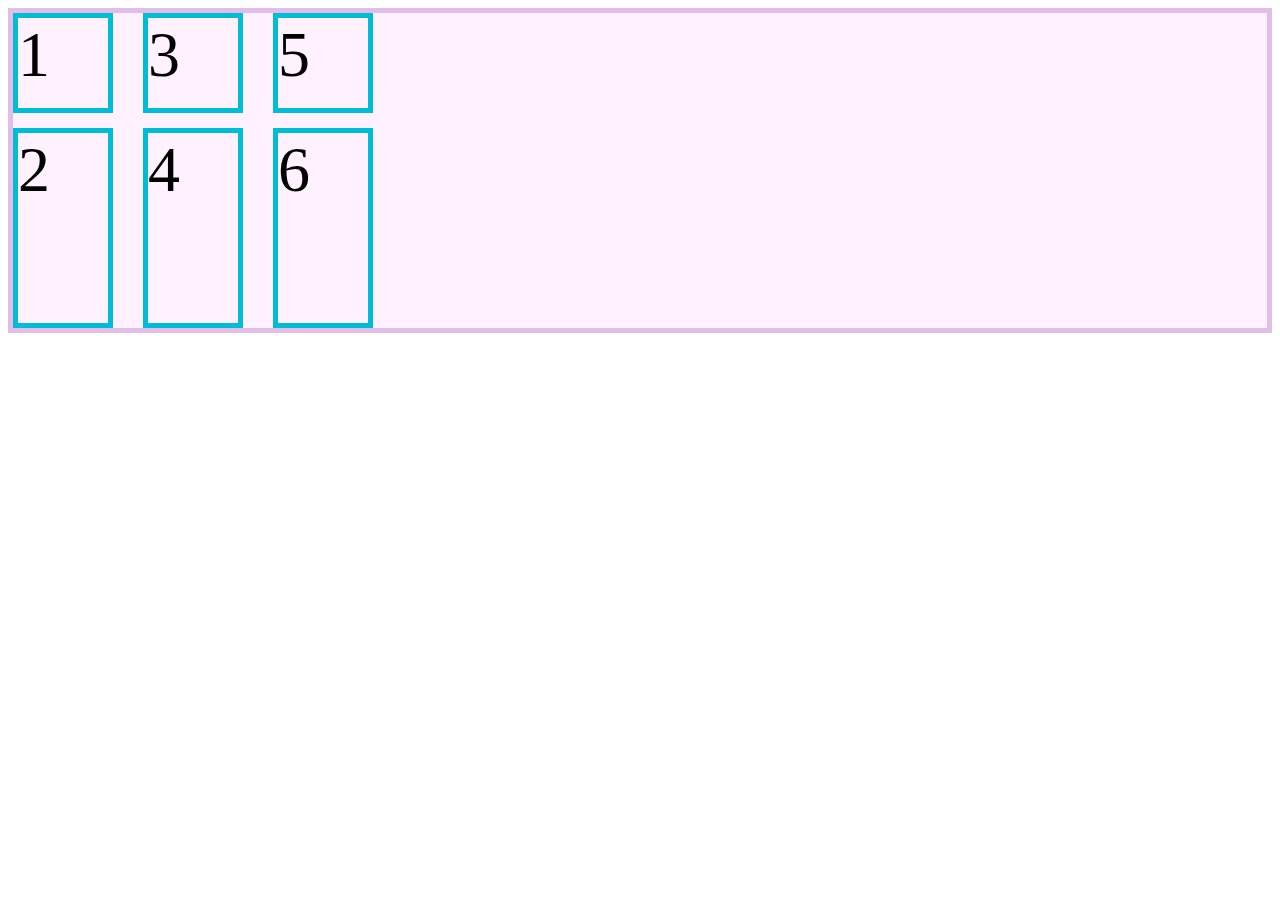
<file: clase1/index.html>
<!DOCTYPE html>
<html lang="en">
  <head>
    <meta charset="UTF-8" />
    <meta http-equiv="X-UA-Compatible" content="IE=edge" />
    <meta name="viewport" content="width=device-width, initial-scale=1.0" />
    <link rel="stylesheet" href="./styles.css" />
    <title>Curso de Css Grid Básico</title>
  </head>
  <body>
    <section class="contenedor">
      <div class="item">1</div>
      <div class="item">2</div>
      <div class="item">3</div>
      <div class="item">4</div>
      <div class="item">5</div>
      <div class="item">6</div>
    </section>
  </body>
</html>
</file>
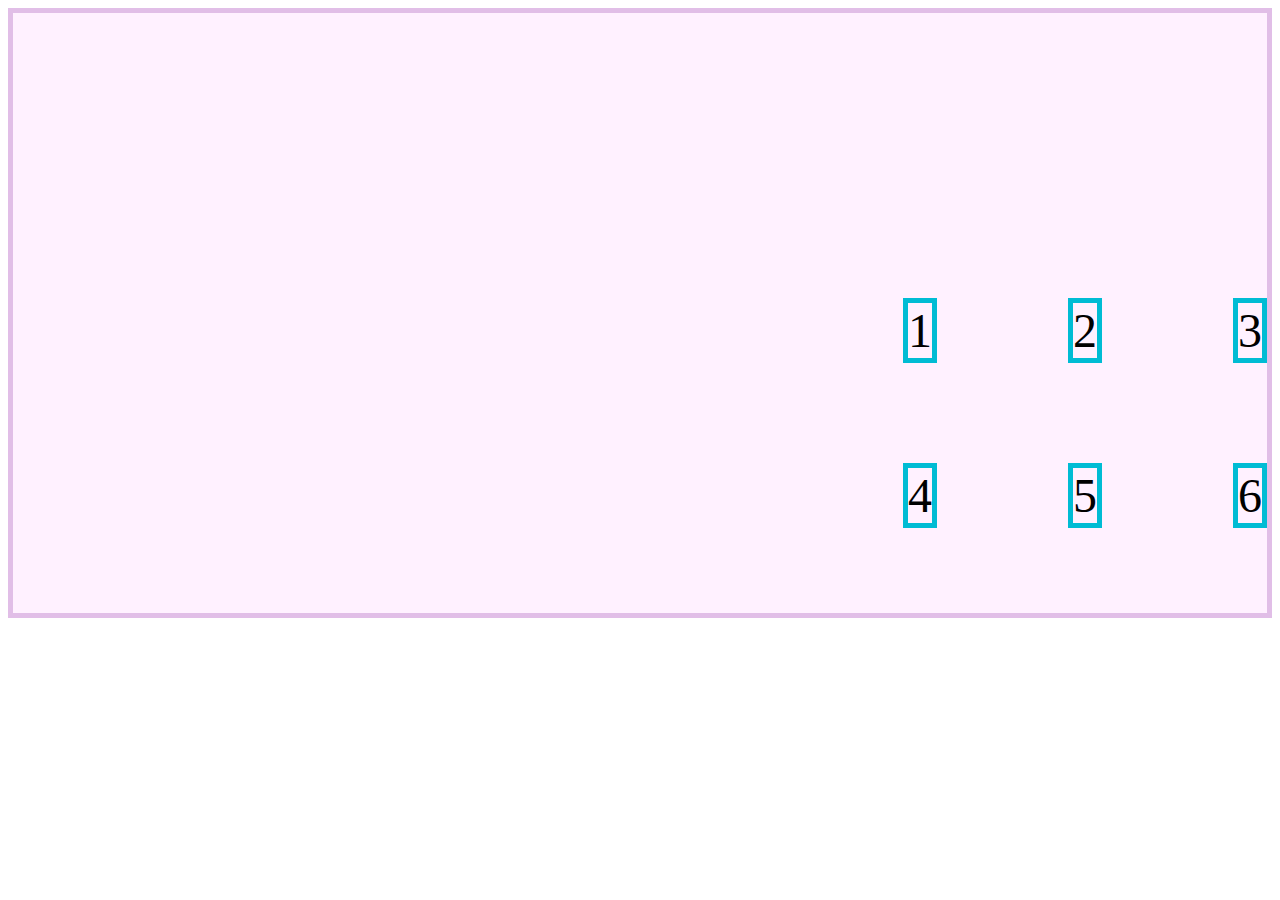
<file: clase2/index.html>
<!DOCTYPE html>
<html lang="en">
  <head>
    <meta charset="UTF-8" />
    <meta http-equiv="X-UA-Compatible" content="IE=edge" />
    <meta name="viewport" content="width=device-width, initial-scale=1.0" />
    <link rel="stylesheet" href="./styles.css" />
    <title>Curso de Css Grid Básico</title>
  </head>
  <body>
    <section class="container">
      <div class="item">1</div>
      <div class="item">2</div>
      <div class="item">3</div>
      <div class="item">4</div>
      <div class="item">5</div>
      <div class="item">6</div>
    </section>
  </body>
</html>
</file>
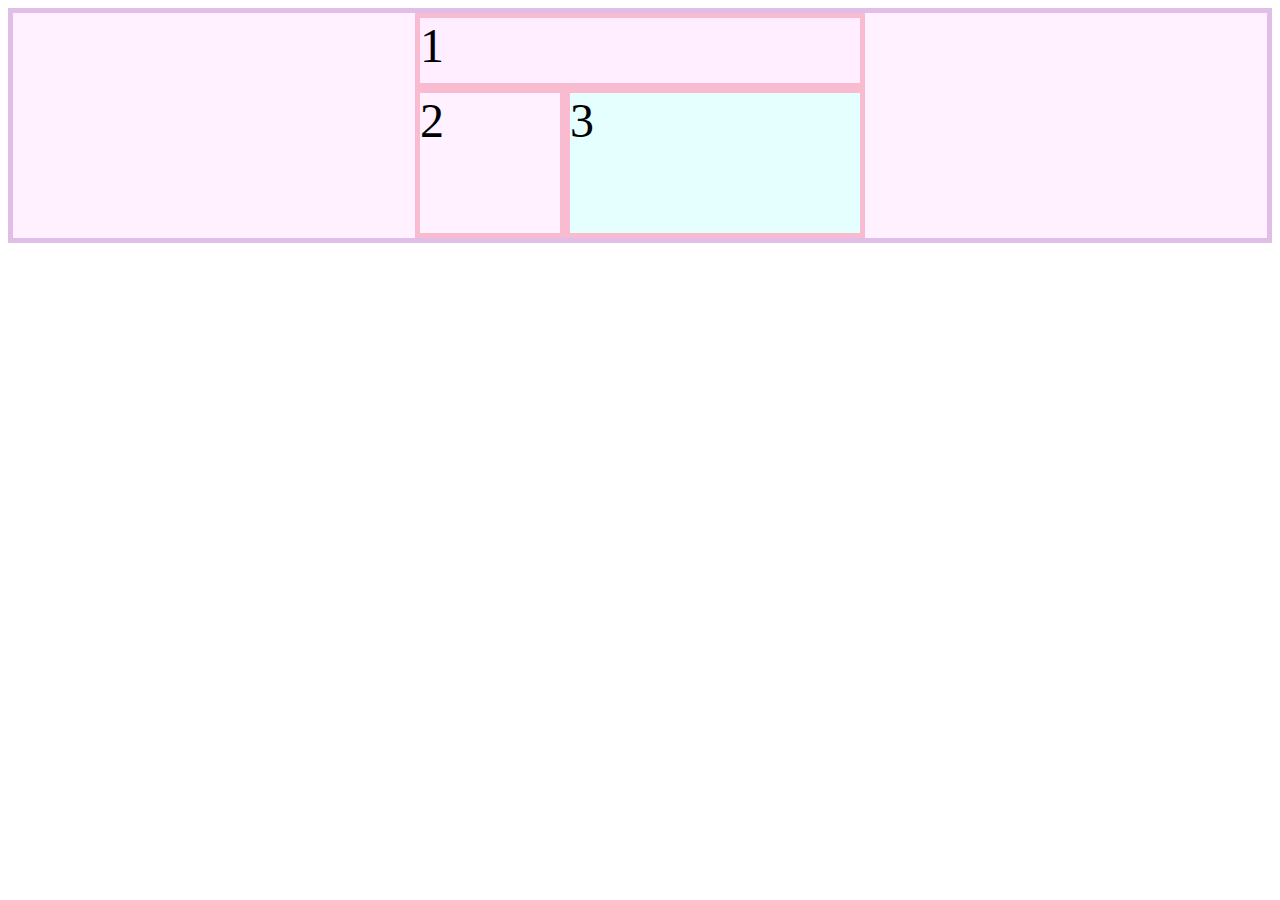
<file: clase3/index.html>
<!DOCTYPE html>
<html lang="en">
  <head>
    <meta charset="UTF-8" />
    <meta http-equiv="X-UA-Compatible" content="IE=edge" />
    <meta name="viewport" content="width=device-width, initial-scale=1.0" />
    <link rel="stylesheet" href="./styles.css" />
    <title>Curso de Css Grid Básico</title>
  </head>
  <body>
    <section class="container">
      <div class="item item1">1</div>
      <div class="item item2">2</div>
      <div class="item item3">3</div>
    </section>
  </body>
</html>
</file>
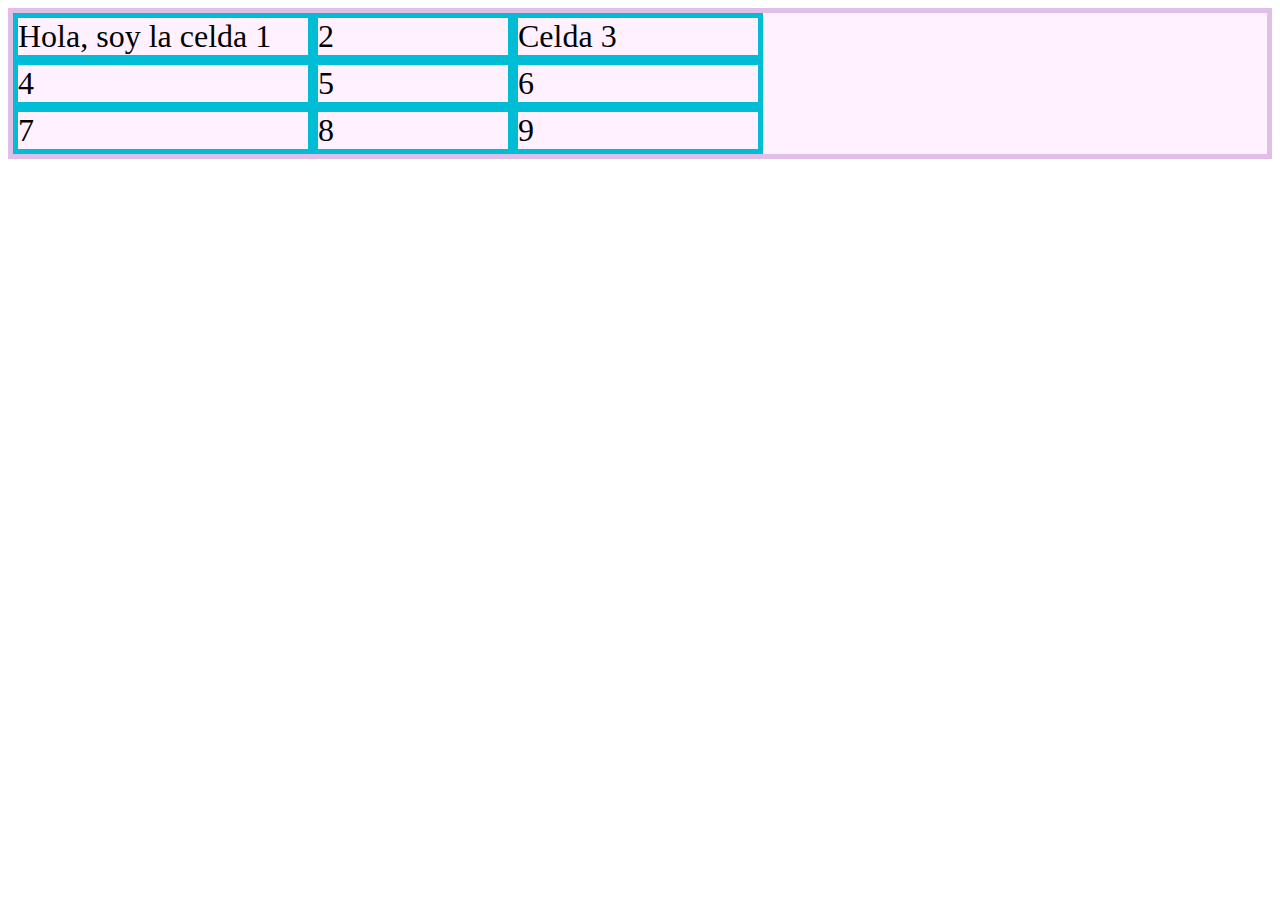
<file: clase4/index.html>
<!DOCTYPE html>
<html lang="en">
  <head>
    <meta charset="UTF-8" />
    <meta http-equiv="X-UA-Compatible" content="IE=edge" />
    <meta name="viewport" content="width=device-width, initial-scale=1.0" />
    <link rel="stylesheet" href="./styles.css" />
    <title>Curso de Css Grid Básico</title>
  </head>
  <body>
    <section class="container">
      <div class="item item1">Hola, soy la celda 1</div>
      <div class="item item2">2</div>
      <div class="item item3">Celda 3</div>
      <div class="item item4">4</div>
      <div class="item item5">5</div>
      <div class="item item6">6</div>
      <div class="item item7">7</div>
      <div class="item item8">8</div>
      <div class="item item9">9</div>
    </section>
  </body>
</html>
</file>
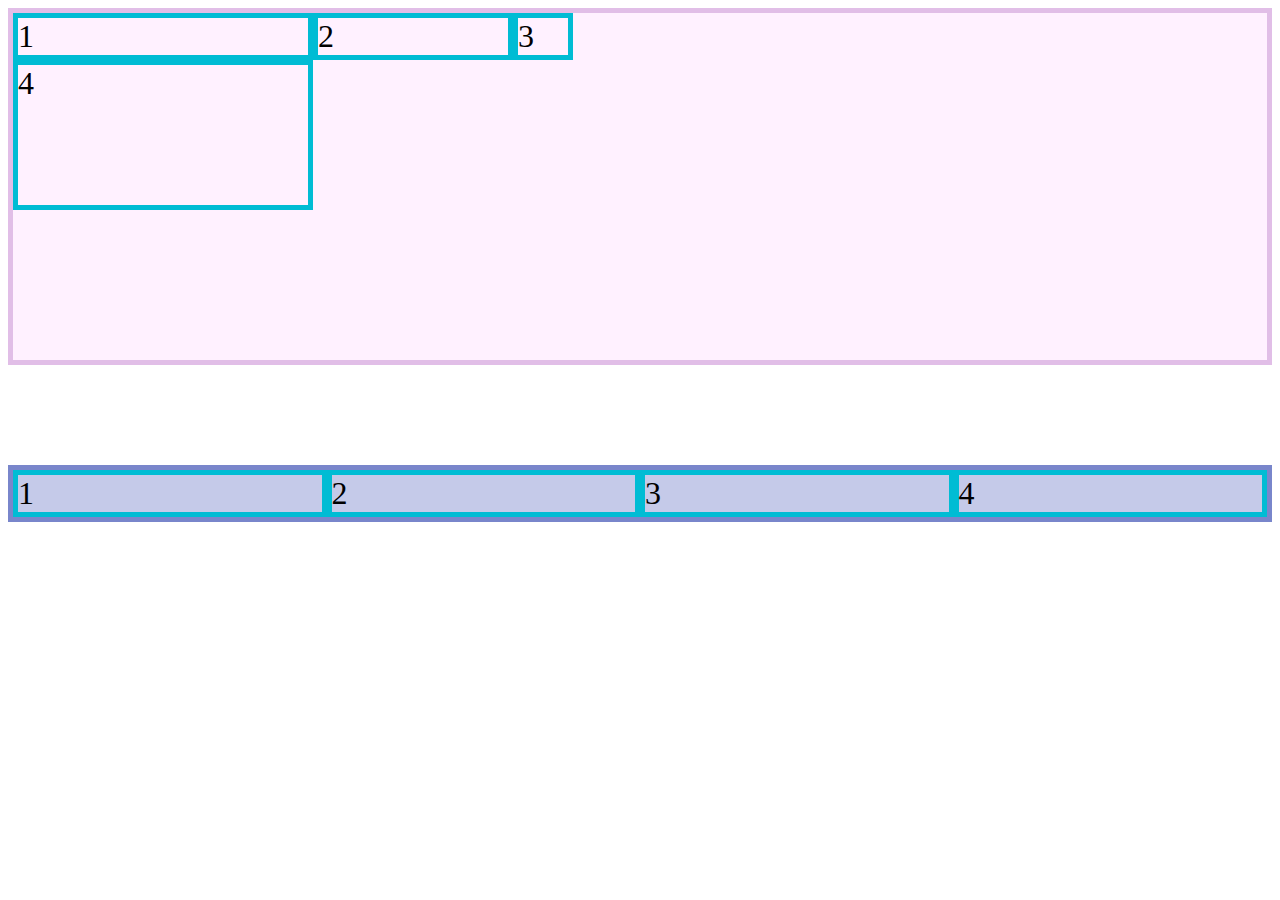
<file: Funciones especiales/index.html>
<!DOCTYPE html>
<html lang="en">
  <head>
    <meta charset="UTF-8" />
    <meta http-equiv="X-UA-Compatible" content="IE=edge" />
    <meta name="viewport" content="width=device-width, initial-scale=1.0" />
    <link rel="stylesheet" href="./styles.css" />
    <title>Curso de Css Grid Básico</title>
  </head>
  <body>
    <section class="container">
      <div class="item">1</div>
      <div class="item">2</div>
      <div class="item">3</div>
      <div class="item">4</div>
    </section>

    <section class="container_2">
      <div class="item">1</div>
      <div class="item">2</div>
      <div class="item">3</div>
      <div class="item">4</div>
    </section>
  </body>
</html>
</file>
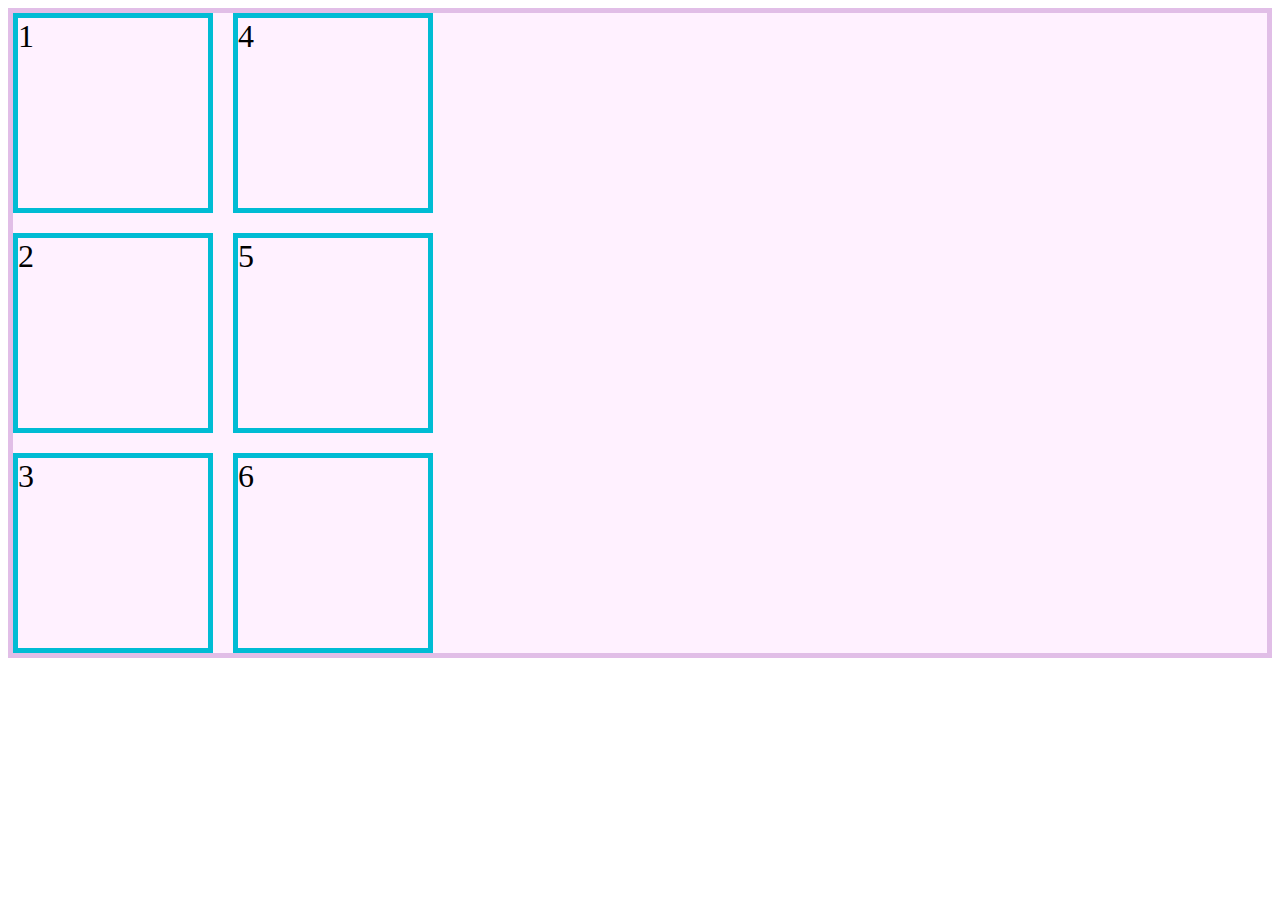
<file: clase1/reto1.html>
<!DOCTYPE html>
<html lang="en">
  <head>
    <meta charset="UTF-8" />
    <meta http-equiv="X-UA-Compatible" content="IE=edge" />
    <meta name="viewport" content="width=device-width, initial-scale=1.0" />
    <link rel="stylesheet" href="./styles.css" />
    <title>Reto</title>
  </head>
  <body>
    <section class="reto_container">
      <div class="reto_item">1</div>
      <div class="reto_item">2</div>
      <div class="reto_item">3</div>
      <div class="reto_item">4</div>
      <div class="reto_item">5</div>
      <div class="reto_item">6</div>
    </section>
  </body>
</html>
</file>
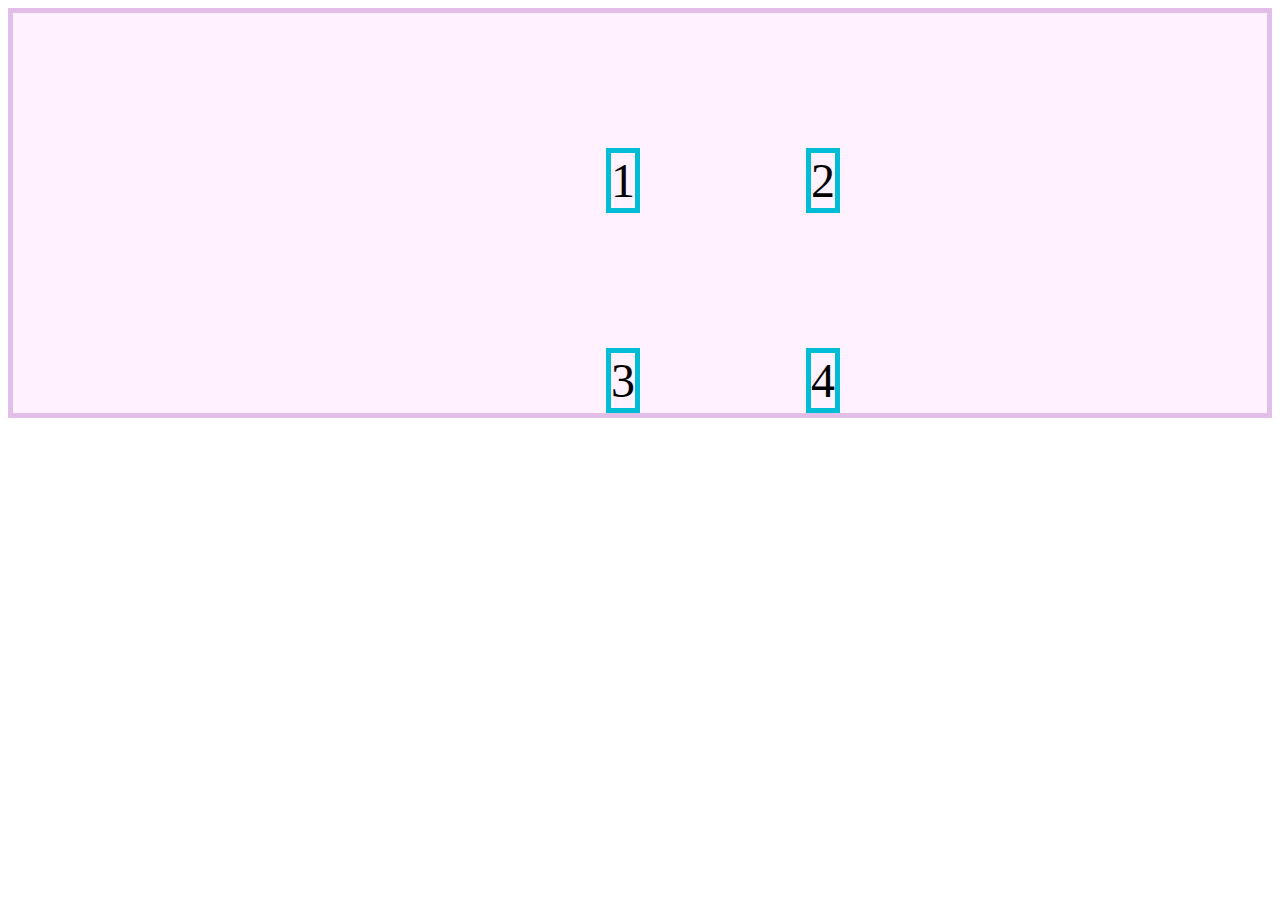
<file: clase2/reto2.html>
<!DOCTYPE html>
<html lang="en">
  <head>
    <meta charset="UTF-8" />
    <meta http-equiv="X-UA-Compatible" content="IE=edge" />
    <meta name="viewport" content="width=device-width, initial-scale=1.0" />
    <link rel="stylesheet" href="./styles.css" />
    <title>Curso de Css Grid Básico</title>
  </head>
  <body>
    <section class="reto_container">
      <div class="reto_item">1</div>
      <div class="reto_item">2</div>
      <div class="reto_item">3</div>
      <div class="reto_item">4</div>
    </section>
  </body>
</html>
</file>
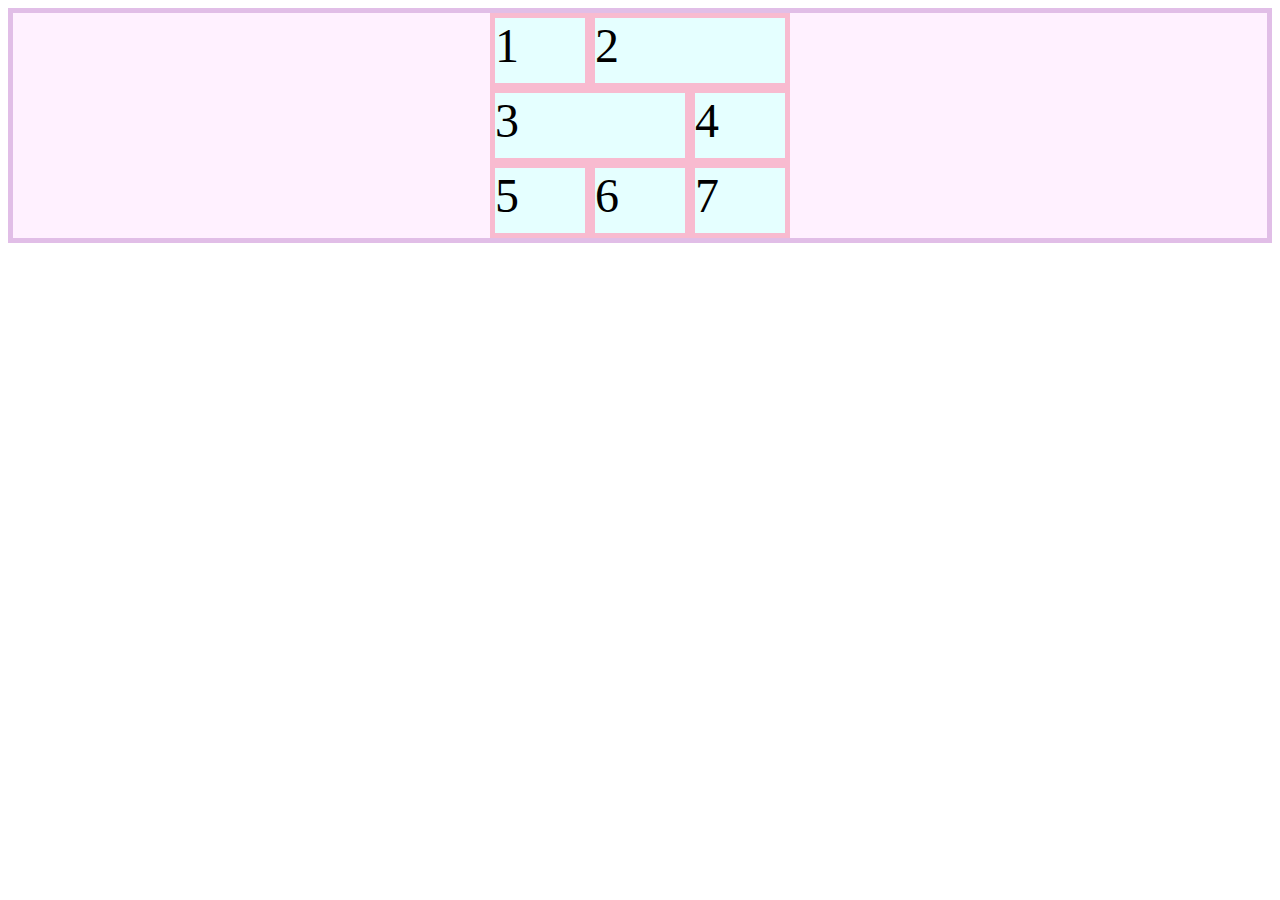
<file: clase3/reto3.html>
<!DOCTYPE html>
<html lang="en">
  <head>
    <meta charset="UTF-8" />
    <meta http-equiv="X-UA-Compatible" content="IE=edge" />
    <meta name="viewport" content="width=device-width, initial-scale=1.0" />
    <link rel="stylesheet" href="./styles.css" />
    <title>Curso de Css Grid Básico</title>
  </head>
  <body>
    <section class="reto_container">
      <div class="reto_item reto_item1">1</div>
      <div class="reto_item reto_item2">2</div>
      <div class="reto_item reto_item3">3</div>
      <div class="reto_item reto_item4">4</div>
      <div class="reto_item reto_item5">5</div>
      <div class="reto_item reto_item6">6</div>
      <div class="reto_item reto_item7">7</div>
    </section>
  </body>
</html>
</file>
<file: clase1/styles.css>
.contenedor {
  border: 5px solid #e1bee7;
  background-color: #fff1ff;
  display: grid;
  grid-template-rows: 100px 200px; /** Cuantas rows y cual sera su ancho */
  grid-auto-columns: 100px; /** Columns automáticas con un tamaño especifico */
  grid-auto-flow: column; /** Modificar el orden de la grid  */
  row-gap: 15px; /** Espacio entre filas */
  column-gap: 30px; /** Espacio entre columnas  */
  /* gap: 40px; */ /* Espaciado igual entre filas y columnas */
  /* grid-template-columns: 100px 200px 300px; */ /* Cuantas columns y cual sera su ancho */
}

.item {
  border: 5px solid #00bcd4;
  font-size: 4rem;
}

/*? Reto */

.reto_container {
  border: 5px solid #e1bee7;
  background-color: #fff1ff;
  display: grid;
  grid-template-columns: 200px 200px;
  grid-template-rows: 200px 200px 200px;
  gap: 20px;
  grid-auto-flow: column;
}

.reto_item {
  border: 5px solid #00bcd4;
  font-size: 2rem;
}
</file>
<file: clase2/styles.css>
.container {
  border: 5px solid #e1bee7;
  background-color: #fff1ff;
  display: grid;
  grid-template-columns: 150px 150px 150px;
  grid-auto-rows: 150px;
  gap: 15px;
  height: 600px;
  place-content: end;
  justify-items: end;
  align-items: start;
}

.item {
  border: 5px solid #00bcd4;
  font-size: 3rem;
}

/*? Reto */

.reto_container {
  border: 5px solid #e1bee7;
  background-color: #fff1ff;
  display: grid;
  grid-template-columns: 200px 200px;
  grid-auto-rows: 200px;
  place-content: center;
}

.reto_item {
  border: 5px solid #00bcd4;
  font-size: 3rem;
  align-self: end;
  justify-self: end;
}
</file>
<file: clase3/styles.css>
.container {
  border: 5px solid #e1bee7;
  background-color: #fff1ff;
  display: grid;
  place-content: center;
  grid-template-columns: 150px 150px 150px;
  grid-template-rows: 75px 75px 75px;
  grid-template-areas:
    'header header header'
    'sideBar main main'
    'sideBar main main';
}

.item {
  font-size: 3rem;
}

.item1 {
  border: 5px solid #f8bbd0;
  background-color: #ffeeff;
  grid-area: header;
}

.item2 {
  border: 5px solid #f8bbd0;
  background-color: #fff1ff;
  grid-area: sideBar;
}

.item3 {
  border: 5px solid #f8bbd0;
  background-color: #e5ffff;
  grid-area: main;
}

/*? Reto */

.reto_container {
  border: 5px solid #e1bee7;
  background-color: #fff1ff;
  display: grid;
  place-content: center;
  grid-template-columns: 100px 100px 100px;
  grid-template-rows: 75px 75px 75px;
  grid-template-areas:
    'space1 space2 space2'
    'space3 space3 space4'
    'space5 space6 space7';
}

.reto_item {
  font-size: 3rem;
}

.reto_item1 {
  border: 5px solid #f8bbd0;
  background-color: #e5ffff;
  grid-area: space1;
}

.reto_item2 {
  border: 5px solid #f8bbd0;
  background-color: #e5ffff;
  grid-area: space2;
}

.reto_item3 {
  border: 5px solid #f8bbd0;
  background-color: #e5ffff;
  grid-area: space3;
}

.reto_item4 {
  border: 5px solid #f8bbd0;
  background-color: #e5ffff;
  grid-area: space4;
}

.reto_item5 {
  border: 5px solid #f8bbd0;
  background-color: #e5ffff;
  grid-area: space5;
}

.reto_item6 {
  border: 5px solid #f8bbd0;
  background-color: #e5ffff;
}

.reto_item7 {
  border: 5px solid #f8bbd0;
  background-color: #e5ffff;
}

.reto_item8 {
  border: 5px solid #f8bbd0;
  background-color: #e5ffff;
}

.reto_item9 {
  border: 5px solid #f8bbd0;
  background-color: #e5ffff;
}
</file>
<file: clase4/styles.css>
.container {
  border: 5px solid #e1bee7;
  background-color: #fff1ff;
  display: grid;
  grid-template-columns: minmax(30px, 300px) 200px minmax(60px, 250px);
  grid-template-rows: repeat(3, auto);
}

.item {
  border: 5px solid #00bcd4;
  font-size: 2rem;
}
</file>
<file: Funciones especiales/styles.css>
.container {
  border: 5px solid #e1bee7;
  background-color: #fff1ff;
  display: grid;
  grid-template-columns: minmax(30px, 300px) 200px 60px;
  grid-template-rows: auto repeat(2, 150px);
}

.container_2 {
  margin-top: 100px;
  border: 5px solid #7986cb;
  background-color: #c5cae9;
  display: grid;
  grid-template-columns: repeat(auto-fit, minmax(100px, 1fr));
}

.item {
  border: 5px solid #00bcd4;
  font-size: 2rem;
}
</file>
